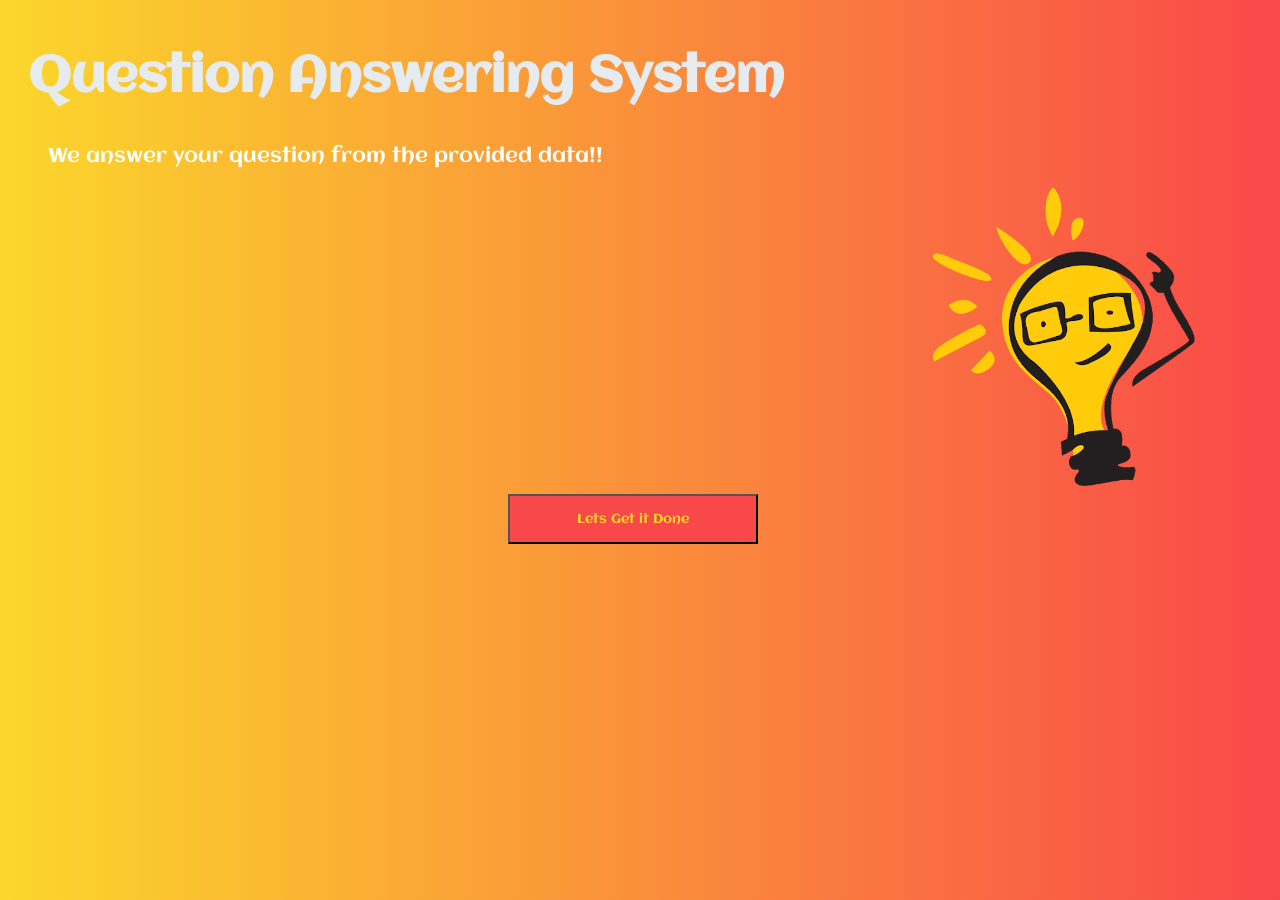
<file: templates/index.html>
<!DOCTYPE html>
<html style="font-family: Aclonica, sans-serif;">

<head>
    <meta charset="utf-8">
    <title>Question Answer</title>
    <link rel="stylesheet" href="https://fonts.googleapis.com/css?family=Aclonica">
    <style> body{background-image: linear-gradient(-90deg, #f9484a, #fbd72b );
      background-color: #f9484a;}
    </style>
</head>

<body>

    <h1 
      class="text-light" 
      style="font-family: Aclonica, 
              sans-serif;
              color: rgb(229,235,238);
              margin-top: 50px;
              margin-left: 20px;
              font-size: 50px;">Question Answering System</h1>
    <p 
      class="text-danger"
      style="color: rgb(255,255,255);
              font-size: 20px;
              font-family: Aclonica, sans-serif;
              margin-top: 40px;
              margin-left: 40px;
              margin-right: 400px;">We answer your question from the provided data!!</p>
    <img
        src="../static/insight.png" 
        style="width: 300px;margin-left: 900px;">
    <form action="{{ url_for('qapage')}}" method="get">
      <button class="btn btn-primary btn-block text-center border rounded shadow"
          type="submit" style="font-family: Aclonica, sans-serif;
          color: #fbd72b;
          background-color: #f9484a;
          margin-left: 500px;
          height: 50px;
          width: 250px;">Lets Get it Done</button>
    </form>
</body>

</html>
</file>
